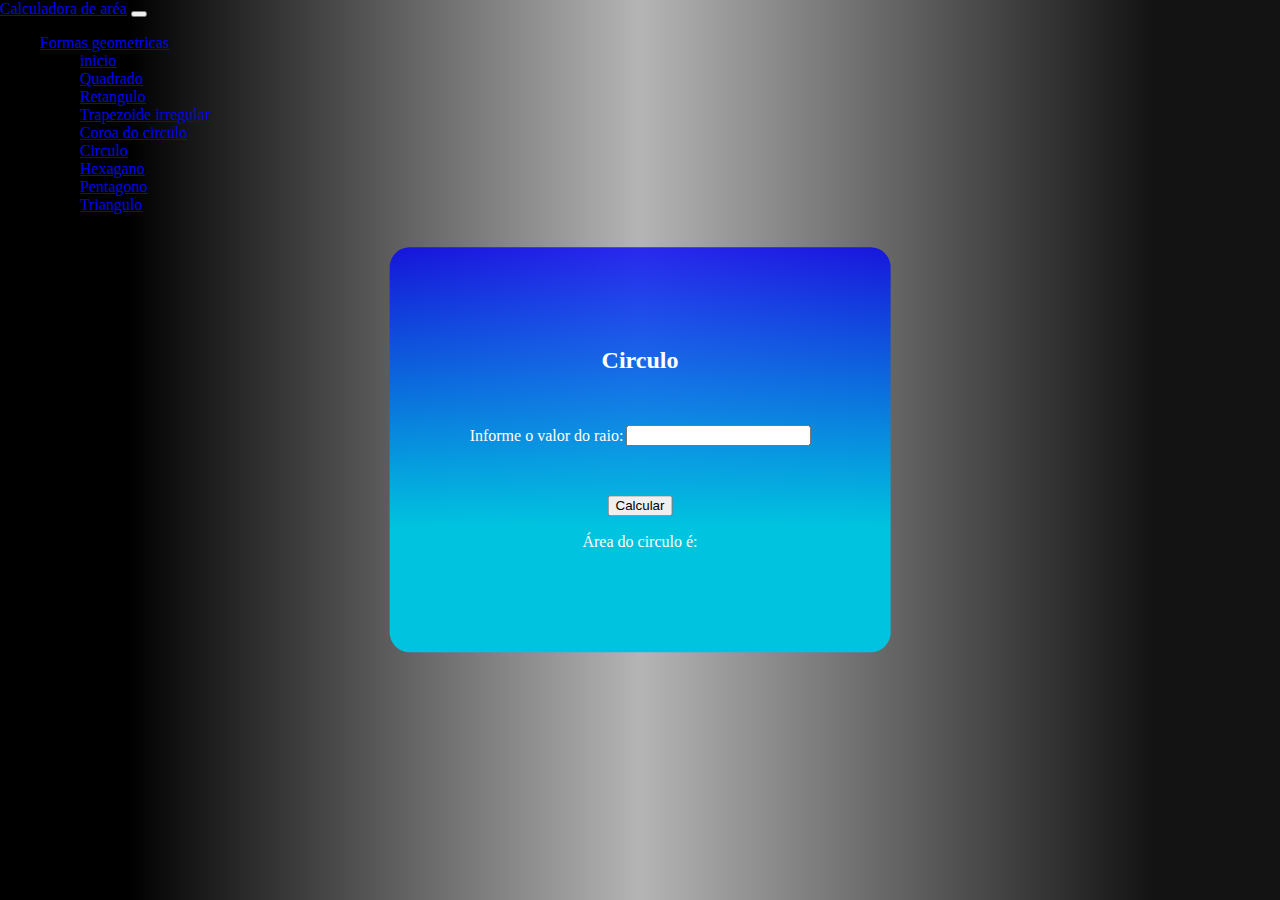
<file: circulo.html>
<!DOCTYPE html>
<html lang="en">

<head>
    <meta charset="UTF-8">
    <meta name="viewport" content="width=device-width, initial-scale=1.0">
    <title>area do circulo</title>
    <script src="calculadora.js"></script>
    <link rel="stylesheet" href="style.css">
    <link rel="stylesheet" href="https://stackpath.bootstrapcdn.com/bootstrap/4.1.3/css/bootstrap.min.css"
        integrity="sha384-MCw98/SFnGE8fJT3GXwEOngsV7Zt27NXFoaoApmYm81iuXoPkFOJwJ8ERdknLPMO" crossorigin="anonymous">
        <link rel="apple-touch-icon" href="geometria.png" sizes="180x180">
        <link rel="icon" href="geometria.png" sizes="32x32" type="image/png">
        <link rel="icon" href="geometria.png" sizes="16x16" type="image/png">
        <link rel="manifest" href="geometria.png">
        <link rel="mask-icon" href="geometria.png" color="#7952b3">
        <link rel="icon" href="geometria.png">
   
</head>

<body>

    <nav class="navbar navbar-expand-lg navbar-dark bg-dark">
        <div class="container-fluid">
            <a class="navbar-brand" href="#">Calculadora de aréa</a>
            <button class="navbar-toggler" type="button" data-bs-toggle="collapse"
                data-bs-target="#navbarNavDarkDropdown" aria-controls="navbarNavDarkDropdown" aria-expanded="false"
                aria-label="Toggle navigation">
                <span class="navbar-toggler-icon"></span>
            </button>
            <div class="collapse navbar-collapse" id="navbarNavDarkDropdown">
                <ul class="navbar-nav">
                    <li class="nav-item dropdown">
                        <a class="nav-link dropdown-toggle" href="#" id="navbarDarkDropdownMenuLink" role="button"
                            data-bs-toggle="dropdown" aria-expanded="false">
                            Formas geometricas
                        </a>
                        <ul class="dropdown-menu dropdown-menu-dark" aria-labelledby="navbarDarkDropdownMenuLink">
                            <li><a class="dropdown-item" href="index.html">inicio</a></li>
                            <li><a class="dropdown-item" href="quadrado.html">Quadrado</a></li>
                            <li><a class="dropdown-item" href="retangulo.html">Retangulo</a></li>
                            <li><a class="dropdown-item" href="Trapezoide Irregular.html">Trapezoide irregular</a></li>
                            <li><a class="dropdown-item" href="coroa_circulo.html">Coroa do circulo</a></li>
                            <li><a class="dropdown-item" href="circulo.html">Circulo</a></li>
                            <li><a class="dropdown-item" href="Hexagano.html">Hexagano </a></li>
                            <li><a class="dropdown-item" href="Pentagono.html">Pentagono</a></li>
                            <li><a class="dropdown-item" href="Triangulo.html">Triangulo </a></li>
                        </ul>
                    </li>
                </ul>
            </div>
        </div>
    </nav>

    <form id="calculotroncopiramede">

        
        <div class="tronco">
            <h2>Circulo</h2>
            <div class="bnt">
                <p>Informe o valor do raio: </p>
                <input id="Raio" class="form-control" type="number" placeholder=""
                    style="text-align: center;">
            </div>

            <div class="bnt">

                <button type="button" class="btn btn-outline-primary" onclick="calcularAreaDoCirculo() ">Calcular</button>
            </div>

            <div>
                <label for="Rcirculo">Área do circulo é:</label>
                <h1 id="Rcirculo"></h1>
            </div>

        </div>

    </form>









    <script src="https://cdn.jsdelivr.net/npm/bootstrap@5.0.2/dist/js/bootstrap.bundle.min.js"
        integrity="sha384-MrcW6ZMFYlzcLA8Nl+NtUVF0sA7MsXsP1UyJoMp4YLEuNSfAP+JcXn/tWtIaxVXM"
        crossorigin="anonymous"></script>
    <script src="https://code.jquery.com/jquery-3.3.1.slim.min.js"
        integrity="sha384-q8i/X+965DzO0rT7abK41JStQIAqVgRVzpbzo5smXKp4YfRvH+8abtTE1Pi6jizo"
        crossorigin="anonymous"></script>
    <script src="https://cdnjs.cloudflare.com/ajax/libs/popper.js/1.14.3/umd/popper.min.js"
        integrity="sha384-ZMP7rVo3mIykV+2+9J3UJ46jBk0WLaUAdn689aCwoqbBJiSnjAK/l8WvCWPIPm49"
        crossorigin="anonymous"></script>
    <script src="https://stackpath.bootstrapcdn.com/bootstrap/4.1.3/js/bootstrap.min.js"
        integrity="sha384-ChfqqxuZUCnJSK3+MXmPNIyE6ZbWh2IMqE241rYiqJxyMiZ6OW/JmZQ5stwEULTy"
        crossorigin="anonymous"></script>

</body>

</html>
</file>
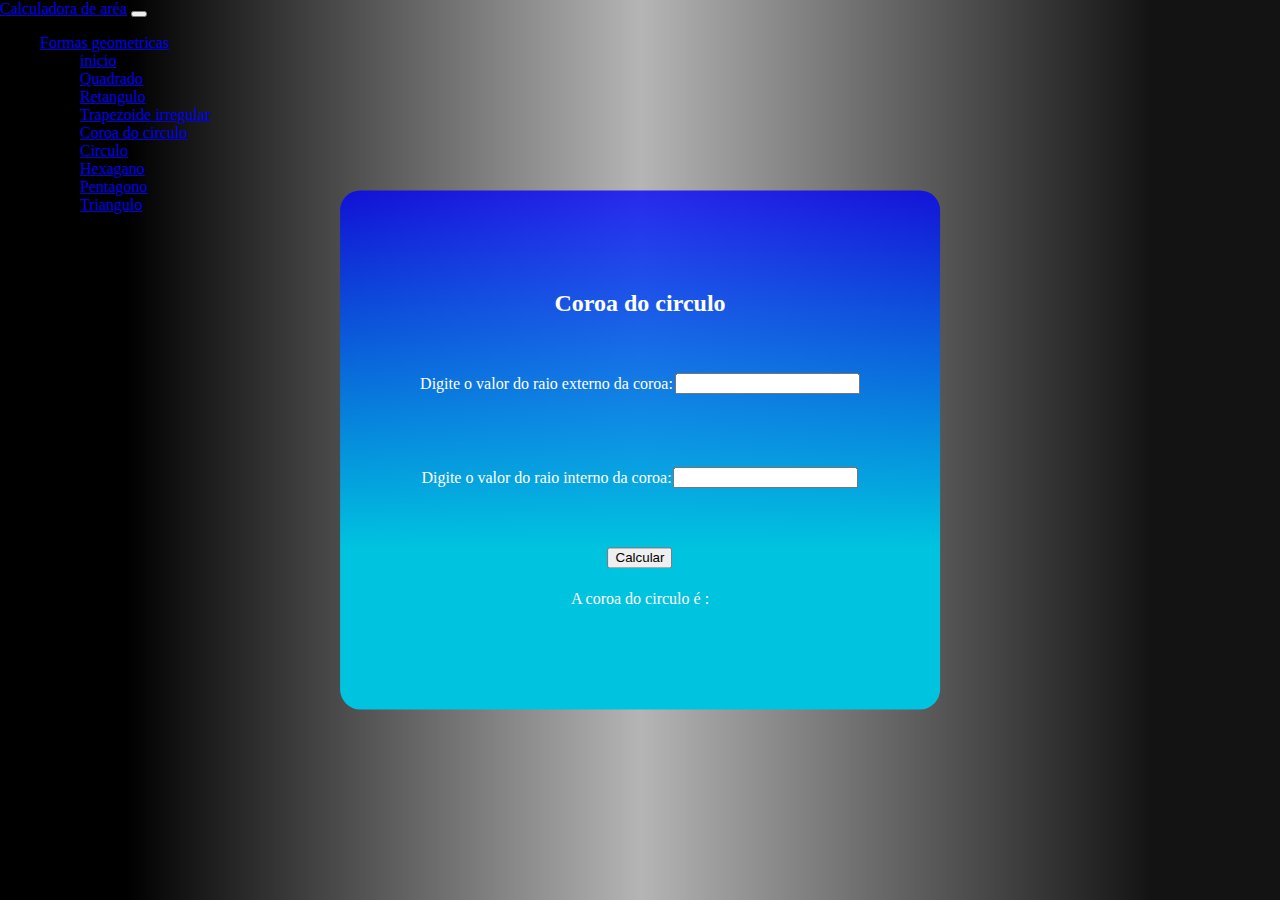
<file: coroa_circulo.html>
<!DOCTYPE html>
<html lang="en">

<head>
    <meta charset="UTF-8">
    <meta name="viewport" content="width=device-width, initial-scale=1.0">
    <title>coroa do circulo </title>
    <link rel="stylesheet" href="style.css">
    <link rel="stylesheet" href="https://stackpath.bootstrapcdn.com/bootstrap/4.1.3/css/bootstrap.min.css"
        integrity="sha384-MCw98/SFnGE8fJT3GXwEOngsV7Zt27NXFoaoApmYm81iuXoPkFOJwJ8ERdknLPMO" crossorigin="anonymous">
    <link rel="apple-touch-icon" href="geometria.png" sizes="180x180">
    <link rel="icon" href="geometria.png" sizes="32x32" type="image/png">
    <link rel="icon" href="geometria.png" sizes="16x16" type="image/png">
    <link rel="manifest" href="geometria.png">
    <link rel="mask-icon" href="geometria.png" color="#7952b3">
    <link rel="icon" href="geometria.png">
    <script src="calculadora.js"></script>

</head>

<body>
    <nav class="navbar navbar-expand-lg navbar-dark bg-dark">
        <div class="container-fluid">
            <a class="navbar-brand" href="#">Calculadora de aréa</a>
            <button class="navbar-toggler" type="button" data-bs-toggle="collapse"
                data-bs-target="#navbarNavDarkDropdown" aria-controls="navbarNavDarkDropdown" aria-expanded="false"
                aria-label="Toggle navigation">
                <span class="navbar-toggler-icon"></span>
            </button>
            <div class="collapse navbar-collapse" id="navbarNavDarkDropdown">
                <ul class="navbar-nav">
                    <li class="nav-item dropdown">
                        <a class="nav-link dropdown-toggle" href="#" id="navbarDarkDropdownMenuLink" role="button"
                            data-bs-toggle="dropdown" aria-expanded="false">
                            Formas geometricas
                        </a>
                        <ul class="dropdown-menu dropdown-menu-dark" aria-labelledby="navbarDarkDropdownMenuLink">
                            <li><a class="dropdown-item" href="index.html">inicio</a></li>
                            <li><a class="dropdown-item" href="quadrado.html">Quadrado</a></li>
                            <li><a class="dropdown-item" href="retangulo.html">Retangulo</a></li>
                            <li><a class="dropdown-item" href="Trapezoide Irregular.html">Trapezoide irregular</a></li>
                            <li><a class="dropdown-item" href="coroa_circulo.html">Coroa do circulo</a></li>
                            <li><a class="dropdown-item" href="circulo.html">Circulo</a></li>
                            <li><a class="dropdown-item" href="Hexagano.html">Hexagano </a></li>
                            <li><a class="dropdown-item" href="Pentagono.html">Pentagono</a></li>
                            <li><a class="dropdown-item" href="Triangulo.html">Triangulo </a></li>
                        </ul>
                    </li>
                </ul>
            </div>
        </div>
    </nav>

    <form id="calculotroncopiramede">


        <div class="tronco">
            <h2>Coroa do circulo</h2>
            <div class="bnt">
                <p>Digite o valor do raio externo da coroa:</p>
                <input id="Rexterno" class="form-control" type="number"
                    placeholder="" style="text-align: center;">
            </div>

            <div class="bnt">
                <p>Digite o valor do raio interno da coroa:</p>
                <input id="Rinterno" class="form-control" type="number"
                    placeholder="" style="text-align: center;">
            </div>


            <div class="bnt">
                <button type="button" class="btn btn-outline-primary"
                    onclick="  calcularAreaCoroaCirculo()">Calcular</button>
            </div>

            <div>
                <label for="Rcoroa">A coroa do circulo é :</label>
                <h1  id="Rcoroa"> </h1>
            </div>

        </div>

    </form>




    <script src="https://cdn.jsdelivr.net/npm/bootstrap@5.0.2/dist/js/bootstrap.bundle.min.js"
        integrity="sha384-MrcW6ZMFYlzcLA8Nl+NtUVF0sA7MsXsP1UyJoMp4YLEuNSfAP+JcXn/tWtIaxVXM"
        crossorigin="anonymous"></script>
    <script src="https://code.jquery.com/jquery-3.3.1.slim.min.js"
        integrity="sha384-q8i/X+965DzO0rT7abK41JStQIAqVgRVzpbzo5smXKp4YfRvH+8abtTE1Pi6jizo"
        crossorigin="anonymous"></script>
    <script src="https://cdnjs.cloudflare.com/ajax/libs/popper.js/1.14.3/umd/popper.min.js"
        integrity="sha384-ZMP7rVo3mIykV+2+9J3UJ46jBk0WLaUAdn689aCwoqbBJiSnjAK/l8WvCWPIPm49"
        crossorigin="anonymous"></script>
    <script src="https://stackpath.bootstrapcdn.com/bootstrap/4.1.3/js/bootstrap.min.js"
        integrity="sha384-ChfqqxuZUCnJSK3+MXmPNIyE6ZbWh2IMqE241rYiqJxyMiZ6OW/JmZQ5stwEULTy"
        crossorigin="anonymous"></script>
</body>

</html>
</file>
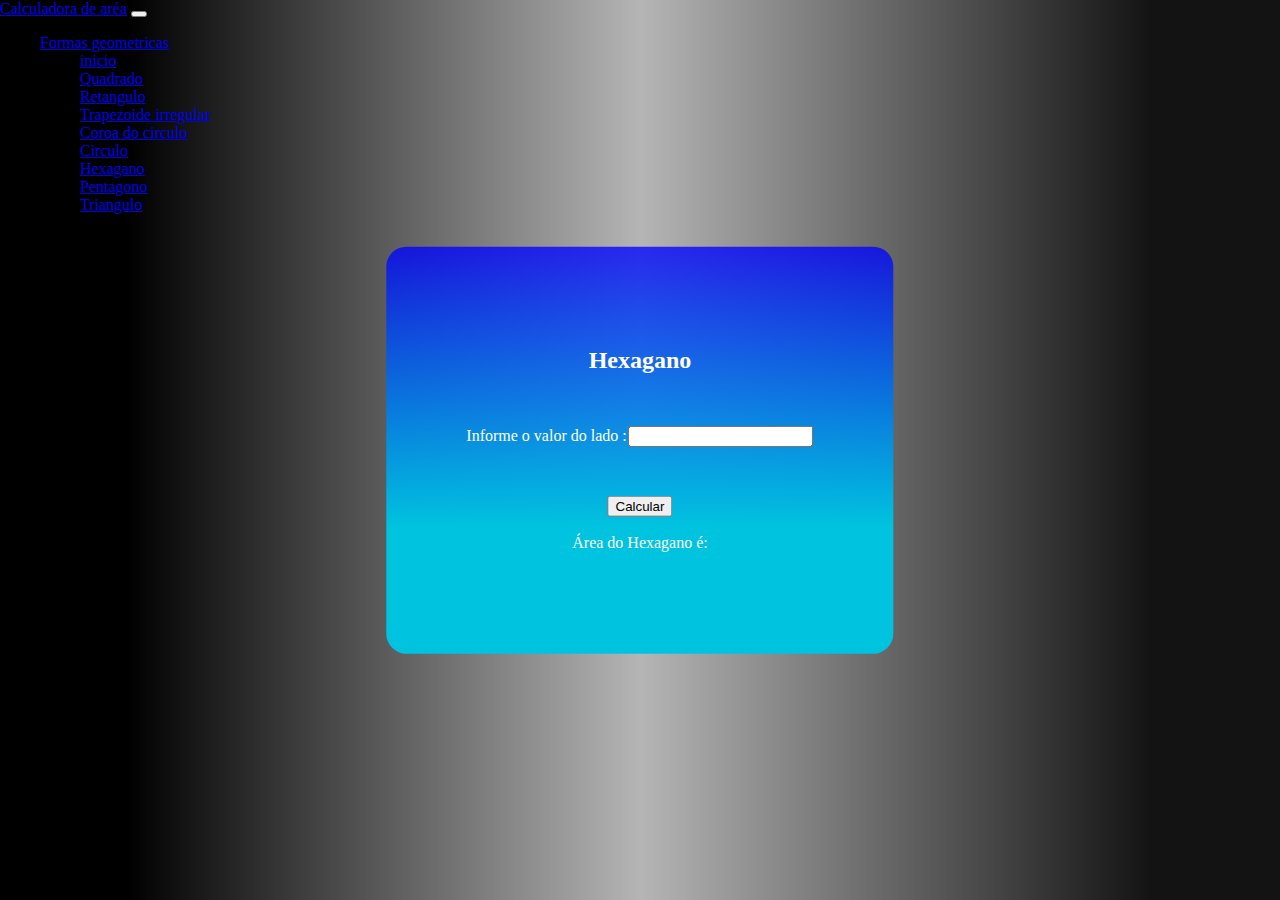
<file: Hexagano.html>
<!DOCTYPE html>
<html lang="en">

<head>
    <meta charset="UTF-8">
    <meta name="viewport" content="width=device-width, initial-scale=1.0">
    <title>Hexagono </title>


    <link rel="apple-touch-icon" href="geometria.png" sizes="180x180">
    <link rel="icon" href="geometria.png" sizes="32x32" type="image/png">
    <link rel="icon" href="geometria.png" sizes="16x16" type="image/png">
    <link rel="manifest" href="geometria.png">
    <link rel="mask-icon" href="geometria.png" color="#7952b3">
    <link rel="icon" href="geometria.png">

<link rel="stylesheet" href="style.css">



<link rel="stylesheet" href="https://stackpath.bootstrapcdn.com/bootstrap/4.1.3/css/bootstrap.min.css"
    integrity="sha384-MCw98/SFnGE8fJT3GXwEOngsV7Zt27NXFoaoApmYm81iuXoPkFOJwJ8ERdknLPMO" crossorigin="anonymous">

<script src="calculadora.js"></script>
  

</head>

<body>

    <nav class="navbar navbar-expand-lg navbar-dark bg-dark">
        <div class="container-fluid">
            <a class="navbar-brand" href="#">Calculadora de aréa</a>
            <button class="navbar-toggler" type="button" data-bs-toggle="collapse"
                data-bs-target="#navbarNavDarkDropdown" aria-controls="navbarNavDarkDropdown" aria-expanded="false"
                aria-label="Toggle navigation">
                <span class="navbar-toggler-icon"></span>
            </button>
            <div class="collapse navbar-collapse" id="navbarNavDarkDropdown">
                <ul class="navbar-nav">
                    <li class="nav-item dropdown">
                        <a class="nav-link dropdown-toggle" href="#" id="navbarDarkDropdownMenuLink" role="button"
                            data-bs-toggle="dropdown" aria-expanded="false">
                            Formas geometricas
                        </a>
                        <ul class="dropdown-menu dropdown-menu-dark" aria-labelledby="navbarDarkDropdownMenuLink">
                            <li><a class="dropdown-item" href="index.html">inicio</a></li>
                            <li><a class="dropdown-item" href="quadrado.html">Quadrado</a></li>
                            <li><a class="dropdown-item" href="retangulo.html">Retangulo</a></li>
                            <li><a class="dropdown-item" href="Trapezoide Irregular.html">Trapezoide irregular</a></li>
                            <li><a class="dropdown-item" href="coroa_circulo.html">Coroa do circulo</a></li>
                            <li><a class="dropdown-item" href="circulo.html">Circulo</a></li>
                            <li><a class="dropdown-item" href="Hexagano.html">Hexagano </a></li>
                            <li><a class="dropdown-item" href="Pentagono.html">Pentagono</a></li>
                            <li><a class="dropdown-item" href="Triangulo.html">Triangulo </a></li>
                        </ul>
                    </li>
                </ul>
            </div>
        </div>
    </nav>

    <form id="calculotroncopiramede">


        <div class="tronco">
            <h2>Hexagano </h2>
            <div class="bnt">
                <p>Informe o valor do lado :</p>

                <input id="RH" class="form-control" type="number" placeholder=" "
                    style="text-align: center;">
            </div>

            <div class="bnt">

                <button type="button" class="btn btn-outline-primary"
                    onclick="calcularAreaHexagono()">Calcular</button>
            </div>

            <div>
                <label for="resultado">Área do Hexagano é:</label>
                <h1 id="resultado"></h1>
            </div>

        </div>

    </form>






    <script src="https://cdn.jsdelivr.net/npm/bootstrap@5.0.2/dist/js/bootstrap.bundle.min.js"
        integrity="sha384-MrcW6ZMFYlzcLA8Nl+NtUVF0sA7MsXsP1UyJoMp4YLEuNSfAP+JcXn/tWtIaxVXM"
        crossorigin="anonymous"></script>
    <script src="https://code.jquery.com/jquery-3.3.1.slim.min.js"
        integrity="sha384-q8i/X+965DzO0rT7abK41JStQIAqVgRVzpbzo5smXKp4YfRvH+8abtTE1Pi6jizo"
        crossorigin="anonymous"></script>
    <script src="https://cdnjs.cloudflare.com/ajax/libs/popper.js/1.14.3/umd/popper.min.js"
        integrity="sha384-ZMP7rVo3mIykV+2+9J3UJ46jBk0WLaUAdn689aCwoqbBJiSnjAK/l8WvCWPIPm49"
        crossorigin="anonymous"></script>
    <script src="https://stackpath.bootstrapcdn.com/bootstrap/4.1.3/js/bootstrap.min.js"
        integrity="sha384-ChfqqxuZUCnJSK3+MXmPNIyE6ZbWh2IMqE241rYiqJxyMiZ6OW/JmZQ5stwEULTy"
        crossorigin="anonymous"></script>

</body>

</html>
</file>
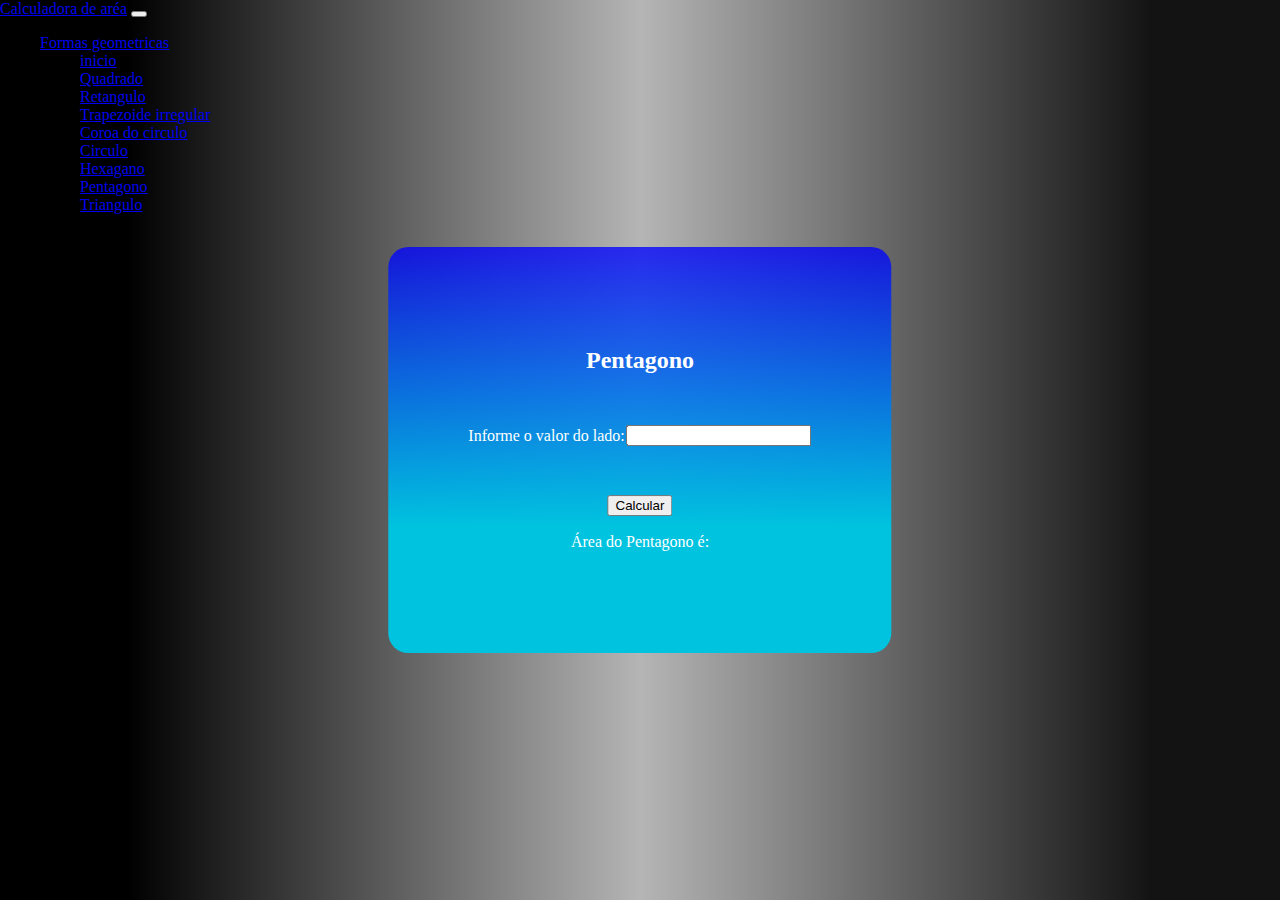
<file: Pentagono.html>
<!DOCTYPE html>
<html lang="en">

<head>
    <meta charset="UTF-8">
    <meta name="viewport" content="width=device-width, initial-scale=1.0">
    <title>pentagono </title>
    <link rel="stylesheet" href="style.css">
    <script src="calculadora.js"></script>
    <link rel="stylesheet" href="https://stackpath.bootstrapcdn.com/bootstrap/4.1.3/css/bootstrap.min.css"
        integrity="sha384-MCw98/SFnGE8fJT3GXwEOngsV7Zt27NXFoaoApmYm81iuXoPkFOJwJ8ERdknLPMO" crossorigin="anonymous">
    <link rel="apple-touch-icon" href="geometria.png" sizes="180x180">
    <link rel="icon" href="geometria.png" sizes="32x32" type="image/png">
    <link rel="icon" href="geometria.png" sizes="16x16" type="image/png">
    <link rel="manifest" href="geometria.png">
    <link rel="mask-icon" href="geometria.png" color="#7952b3">
    <link rel="icon" href="geometria.png">
    <script src="calculadora.js"></script>
   
</head>

<body>

    <nav class="navbar navbar-expand-lg navbar-dark bg-dark">
        <div class="container-fluid">
            <a class="navbar-brand" href="#">Calculadora de aréa</a>
            <button class="navbar-toggler" type="button" data-bs-toggle="collapse"
                data-bs-target="#navbarNavDarkDropdown" aria-controls="navbarNavDarkDropdown" aria-expanded="false"
                aria-label="Toggle navigation">
                <span class="navbar-toggler-icon"></span>
            </button>
            <div class="collapse navbar-collapse" id="navbarNavDarkDropdown">
                <ul class="navbar-nav">
                    <li class="nav-item dropdown">
                        <a class="nav-link dropdown-toggle" href="#" id="navbarDarkDropdownMenuLink" role="button"
                            data-bs-toggle="dropdown" aria-expanded="false">
                            Formas geometricas
                        </a>
                        <ul class="dropdown-menu dropdown-menu-dark" aria-labelledby="navbarDarkDropdownMenuLink">
                            <li><a class="dropdown-item" href="index.html">inicio</a></li>
                            <li><a class="dropdown-item" href="quadrado.html">Quadrado</a></li>
                            <li><a class="dropdown-item" href="retangulo.html">Retangulo</a></li>
                            <li><a class="dropdown-item" href="Trapezoide Irregular.html">Trapezoide irregular</a></li>
                            <li><a class="dropdown-item" href="coroa_circulo.html">Coroa do circulo</a></li>
                            <li><a class="dropdown-item" href="circulo.html">Circulo</a></li>
                            <li><a class="dropdown-item" href="Hexagano.html">Hexagano </a></li>
                            <li><a class="dropdown-item" href="Pentagono.html">Pentagono</a></li>
                            <li><a class="dropdown-item" href="Triangulo.html">Triangulo </a></li>
                    </li>
                </ul>
            </div>
        </div>
    </nav>

    <form id="calculotroncopiramede">


        <div class="tronco">
            <h2>Pentagono </h2>
            <div class="bnt">
<p>Informe o valor do lado:</p>
                <input id="Lpentagono" class="form-control" type="number" placeholder=" "
                    style="text-align: center;">
            </div>

            <div class="bnt">

                <button type="button" class="btn btn-outline-primary"
                    onclick="calcularAreaDoPentagono()">Calcular</button>
            </div>

            <div>
                <label for="resultado">Área do Pentagono é:</label>
                <h1 id="resultado"></h1>
            </div>

        </div>

    </form>






    <script src="https://cdn.jsdelivr.net/npm/bootstrap@5.0.2/dist/js/bootstrap.bundle.min.js"
        integrity="sha384-MrcW6ZMFYlzcLA8Nl+NtUVF0sA7MsXsP1UyJoMp4YLEuNSfAP+JcXn/tWtIaxVXM"
        crossorigin="anonymous"></script>
    <script src="https://code.jquery.com/jquery-3.3.1.slim.min.js"
        integrity="sha384-q8i/X+965DzO0rT7abK41JStQIAqVgRVzpbzo5smXKp4YfRvH+8abtTE1Pi6jizo"
        crossorigin="anonymous"></script>
    <script src="https://cdnjs.cloudflare.com/ajax/libs/popper.js/1.14.3/umd/popper.min.js"
        integrity="sha384-ZMP7rVo3mIykV+2+9J3UJ46jBk0WLaUAdn689aCwoqbBJiSnjAK/l8WvCWPIPm49"
        crossorigin="anonymous"></script>
    <script src="https://stackpath.bootstrapcdn.com/bootstrap/4.1.3/js/bootstrap.min.js"
        integrity="sha384-ChfqqxuZUCnJSK3+MXmPNIyE6ZbWh2IMqE241rYiqJxyMiZ6OW/JmZQ5stwEULTy"
        crossorigin="anonymous"></script>
</body>

</html>
</file>
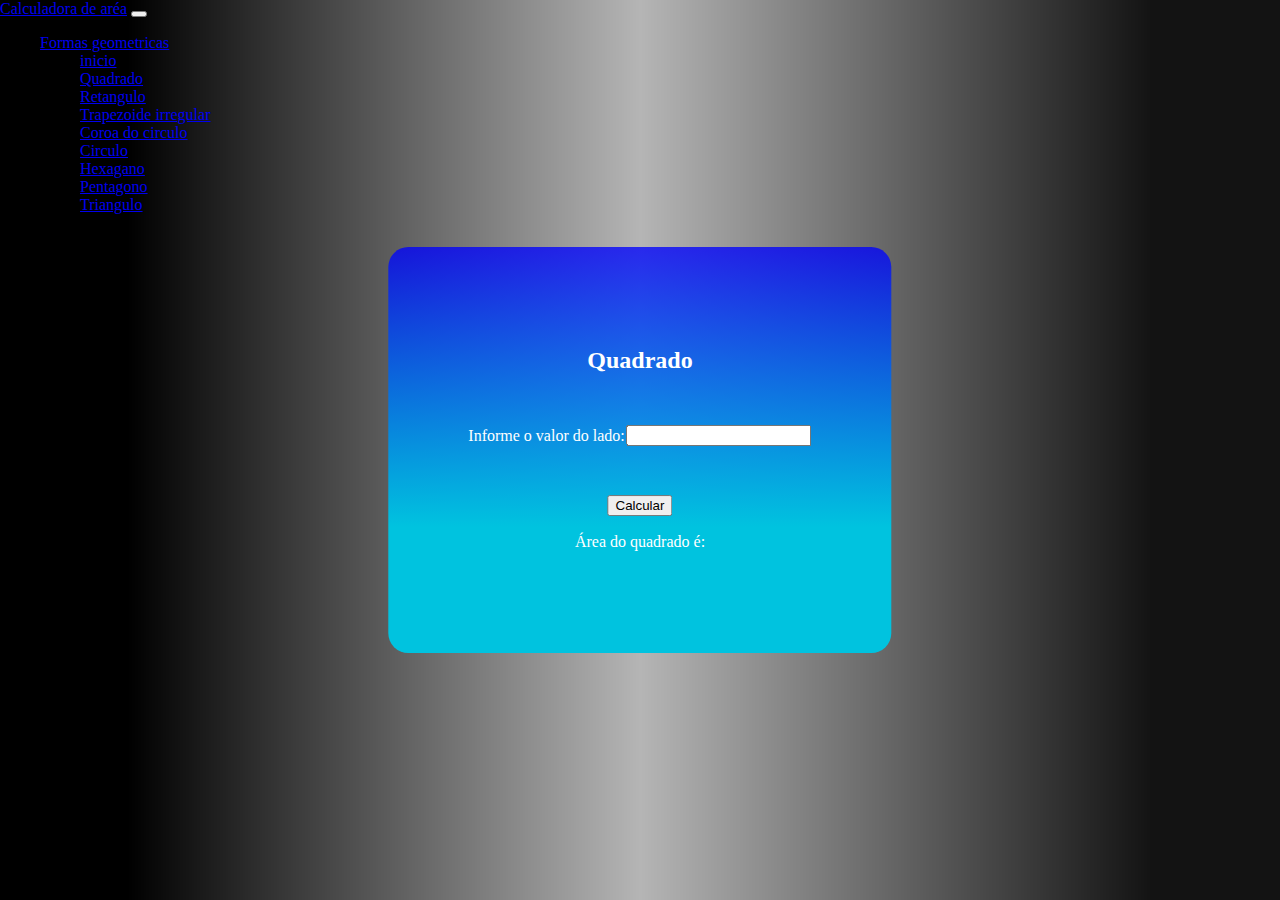
<file: quadrado.html>
<!DOCTYPE html>
<html lang="en">

<head>
    <meta charset="UTF-8">
    <meta name="viewport" content="width=device-width, initial-scale=1.0">
    <title>area do quadrado </title>
    <link rel="stylesheet" href="style.css">
    <link rel="stylesheet" href="https://stackpath.bootstrapcdn.com/bootstrap/4.1.3/css/bootstrap.min.css"
        integrity="sha384-MCw98/SFnGE8fJT3GXwEOngsV7Zt27NXFoaoApmYm81iuXoPkFOJwJ8ERdknLPMO" crossorigin="anonymous">

        <link rel="apple-touch-icon" href="geometria.png" sizes="180x180">
        <link rel="icon" href="geometria.png" sizes="32x32" type="image/png">
        <link rel="icon" href="geometria.png" sizes="16x16" type="image/png">
        <link rel="manifest" href="geometria.png">
        <link rel="mask-icon" href="geometria.png" color="#7952b3">
        <link rel="icon" href="geometria.png">
        <script src="calculadora.js"></script>

</head>
<body>
    <nav class="navbar navbar-expand-lg navbar-dark bg-dark">
        <div class="container-fluid">
            <a class="navbar-brand" href="#">Calculadora de aréa</a>
            <button class="navbar-toggler" type="button" data-bs-toggle="collapse"
                data-bs-target="#navbarNavDarkDropdown" aria-controls="navbarNavDarkDropdown" aria-expanded="false"
                aria-label="Toggle navigation">
                <span class="navbar-toggler-icon"></span>
            </button>
            <div class="collapse navbar-collapse" id="navbarNavDarkDropdown">
                <ul class="navbar-nav">
                    <li class="nav-item dropdown">
                        <a class="nav-link dropdown-toggle" href="#" id="navbarDarkDropdownMenuLink" role="button"
                            data-bs-toggle="dropdown" aria-expanded="false">
                            Formas geometricas
                        </a>
                        <ul class="dropdown-menu dropdown-menu-dark" aria-labelledby="navbarDarkDropdownMenuLink">
                            <li><a class="dropdown-item" href="index.html">inicio</a></li>
                            <li><a class="dropdown-item" href="quadrado.html">Quadrado</a></li>
                            <li><a class="dropdown-item" href="retangulo.html">Retangulo</a></li>
                            <li><a class="dropdown-item" href="Trapezoide Irregular.html">Trapezoide irregular</a></li>
                            <li><a class="dropdown-item" href="coroa_circulo.html">Coroa do circulo</a></li>
                            <li><a class="dropdown-item" href="circulo.html">Circulo</a></li>
                            <li><a class="dropdown-item" href="Hexagano.html">Hexagano </a></li>
                            <li><a class="dropdown-item" href="Pentagono.html">Pentagono</a></li>
                            <li><a class="dropdown-item" href="Triangulo.html">Triangulo </a></li>
                        </ul>
                    </li>
                </ul>
            </div>
        </div>
    </nav>

    <form id="calculotroncopiramede">


        <div class="tronco">
            <h2>Quadrado</h2>
            <div class="bnt">
<p>Informe o valor do lado:</p>
                <input id="Lado" class="form-control" type="number" placeholder=""
                    style="text-align: center;">
            </div>

            <div class="bnt">

                <button type="button" class="btn btn-outline-primary"
                    onclick=" calcularAreaQuadrado() ">Calcular</button>
            </div>

            <div>
                <label for="Rquadrado">Área do quadrado é:</label>
                <h1 id="Rquadrado"></h1>
            </div>

        </div>

    </form>









    <script src="https://cdn.jsdelivr.net/npm/bootstrap@5.0.2/dist/js/bootstrap.bundle.min.js"
        integrity="sha384-MrcW6ZMFYlzcLA8Nl+NtUVF0sA7MsXsP1UyJoMp4YLEuNSfAP+JcXn/tWtIaxVXM"
        crossorigin="anonymous"></script>
    <script src="https://code.jquery.com/jquery-3.3.1.slim.min.js"
        integrity="sha384-q8i/X+965DzO0rT7abK41JStQIAqVgRVzpbzo5smXKp4YfRvH+8abtTE1Pi6jizo"
        crossorigin="anonymous"></script>
    <script src="https://cdnjs.cloudflare.com/ajax/libs/popper.js/1.14.3/umd/popper.min.js"
        integrity="sha384-ZMP7rVo3mIykV+2+9J3UJ46jBk0WLaUAdn689aCwoqbBJiSnjAK/l8WvCWPIPm49"
        crossorigin="anonymous"></script>
    <script src="https://stackpath.bootstrapcdn.com/bootstrap/4.1.3/js/bootstrap.min.js"
        integrity="sha384-ChfqqxuZUCnJSK3+MXmPNIyE6ZbWh2IMqE241rYiqJxyMiZ6OW/JmZQ5stwEULTy"
        crossorigin="anonymous"></script>


</body>

</html>
</file>
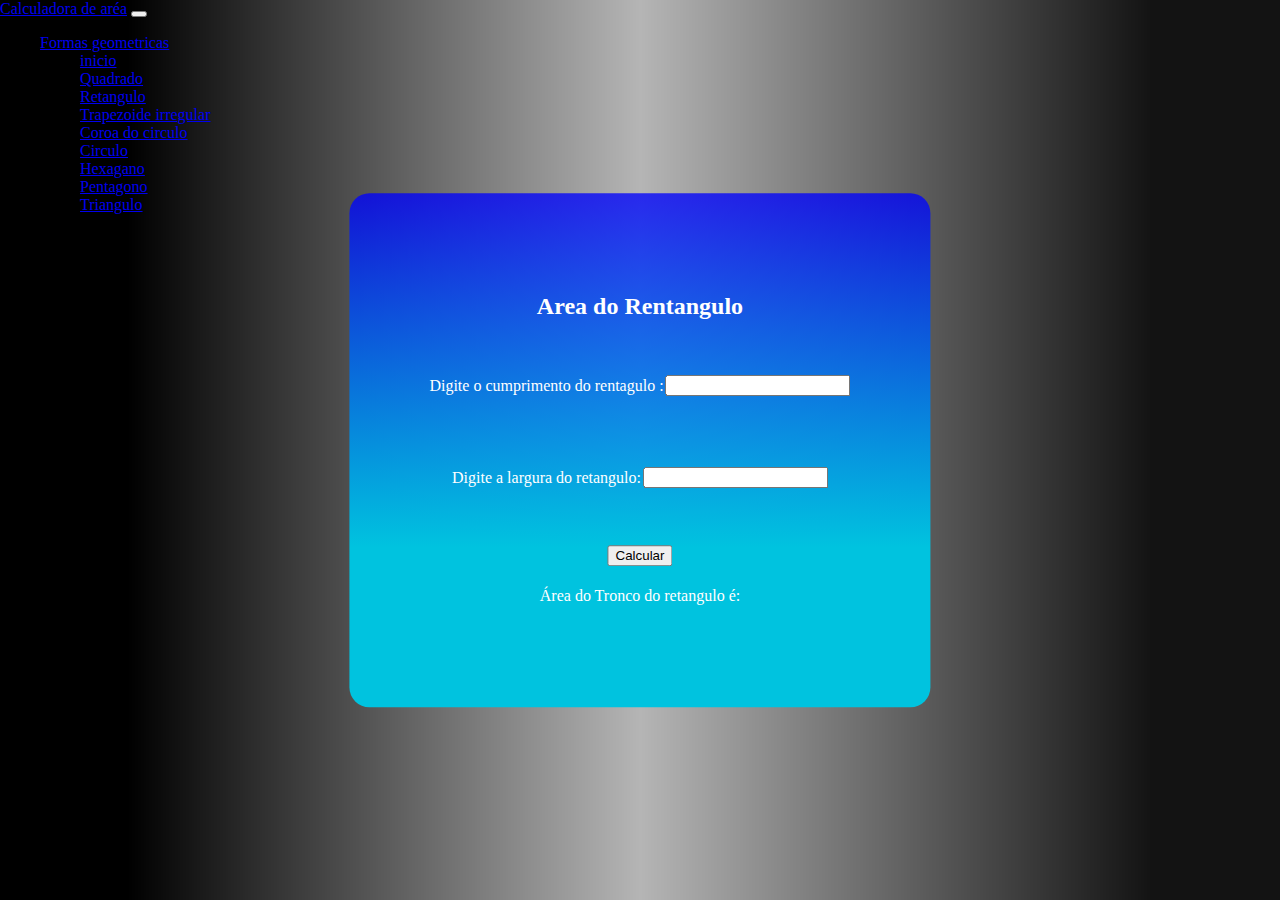
<file: retangulo.html>
<!DOCTYPE html>
<html lang="en">

<head>
    <meta charset="UTF-8">
    <meta name="viewport" content="width=device-width, initial-scale=1.0">
    <title>area do retangulo </title>
    <link rel="stylesheet" href="style.css">
    <link rel="stylesheet" href="https://stackpath.bootstrapcdn.com/bootstrap/4.1.3/css/bootstrap.min.css"
        integrity="sha384-MCw98/SFnGE8fJT3GXwEOngsV7Zt27NXFoaoApmYm81iuXoPkFOJwJ8ERdknLPMO" crossorigin="anonymous">
    <link rel="apple-touch-icon" href="geometria.png" sizes="180x180">
    <link rel="icon" href="geometria.png" sizes="32x32" type="image/png">
    <link rel="icon" href="geometria.png" sizes="16x16" type="image/png">
    <link rel="manifest" href="geometria.png">
    <link rel="mask-icon" href="geometria.png" color="#7952b3">
    <link rel="icon" href="geometria.png">
    <script src="calculadora.js"></script>

</head>

<body>

    <body>
        <nav class="navbar navbar-expand-lg navbar-dark bg-dark">
            <div class="container-fluid">
                <a class="navbar-brand" href="#">Calculadora de aréa</a>
                <button class="navbar-toggler" type="button" data-bs-toggle="collapse"
                    data-bs-target="#navbarNavDarkDropdown" aria-controls="navbarNavDarkDropdown" aria-expanded="false"
                    aria-label="Toggle navigation">
                    <span class="navbar-toggler-icon"></span>
                </button>
                <div class="collapse navbar-collapse" id="navbarNavDarkDropdown">
                    <ul class="navbar-nav">
                        <li class="nav-item dropdown">
                            <a class="nav-link dropdown-toggle" href="#" id="navbarDarkDropdownMenuLink" role="button"
                                data-bs-toggle="dropdown" aria-expanded="false">
                                Formas geometricas
                            </a>
                            <ul class="dropdown-menu dropdown-menu-dark" aria-labelledby="navbarDarkDropdownMenuLink">
                                <li><a class="dropdown-item" href="index.html">inicio</a></li>
                                <li><a class="dropdown-item" href="quadrado.html">Quadrado</a></li>
                                <li><a class="dropdown-item" href="retangulo.html">Retangulo</a></li>
                                <li><a class="dropdown-item" href="Trapezoide Irregular.html">Trapezoide irregular</a>
                                </li>
                                <li><a class="dropdown-item" href="coroa_circulo.html">Coroa do circulo</a></li>
                                <li><a class="dropdown-item" href="circulo.html">Circulo</a></li>
                                <li><a class="dropdown-item" href="Hexagano.html">Hexagano </a></li>
                                <li><a class="dropdown-item" href="Pentagono.html">Pentagono</a></li>
                                <li><a class="dropdown-item" href="Triangulo.html">Triangulo </a></li>
                            </ul>
                        </li>
                    </ul>
                </div>
            </div>
        </nav>

        <form id="calculotroncopiramede">


            <div class="tronco">
                <h2>Area do Rentangulo</h2>
                <div class="bnt">
                    <p>Digite o cumprimento do rentagulo :</p>
                    <input id="Cretangulo" class="form-control" type="number"
                        placeholder=" " style="text-align: center;">
                </div>

                <div class="bnt">
                    <p>Digite a largura do retangulo:</p>
                    <input id="Lretangulo" class="form-control" type="number"
                        placeholder="" style="text-align: center;">
                </div>


                <div class="bnt">

                    <button type="button" class="btn btn-outline-primary"
                        onclick="calcularAreaRetangulo()">Calcular</button>
                </div>

                <div>
                    <label for="Rquadrado">Área do Tronco do retangulo é:</label>
                    <h1 id="Rquadrado"></h1>
                </div>

            </div>

        </form>



        <script src="https://cdn.jsdelivr.net/npm/bootstrap@5.0.2/dist/js/bootstrap.bundle.min.js"
            integrity="sha384-MrcW6ZMFYlzcLA8Nl+NtUVF0sA7MsXsP1UyJoMp4YLEuNSfAP+JcXn/tWtIaxVXM"
            crossorigin="anonymous"></script>
        <script src="https://code.jquery.com/jquery-3.3.1.slim.min.js"
            integrity="sha384-q8i/X+965DzO0rT7abK41JStQIAqVgRVzpbzo5smXKp4YfRvH+8abtTE1Pi6jizo"
            crossorigin="anonymous"></script>
        <script src="https://cdnjs.cloudflare.com/ajax/libs/popper.js/1.14.3/umd/popper.min.js"
            integrity="sha384-ZMP7rVo3mIykV+2+9J3UJ46jBk0WLaUAdn689aCwoqbBJiSnjAK/l8WvCWPIPm49"
            crossorigin="anonymous"></script>
        <script src="https://stackpath.bootstrapcdn.com/bootstrap/4.1.3/js/bootstrap.min.js"
            integrity="sha384-ChfqqxuZUCnJSK3+MXmPNIyE6ZbWh2IMqE241rYiqJxyMiZ6OW/JmZQ5stwEULTy"
            crossorigin="anonymous"></script>
    </body>

</html>
</file>
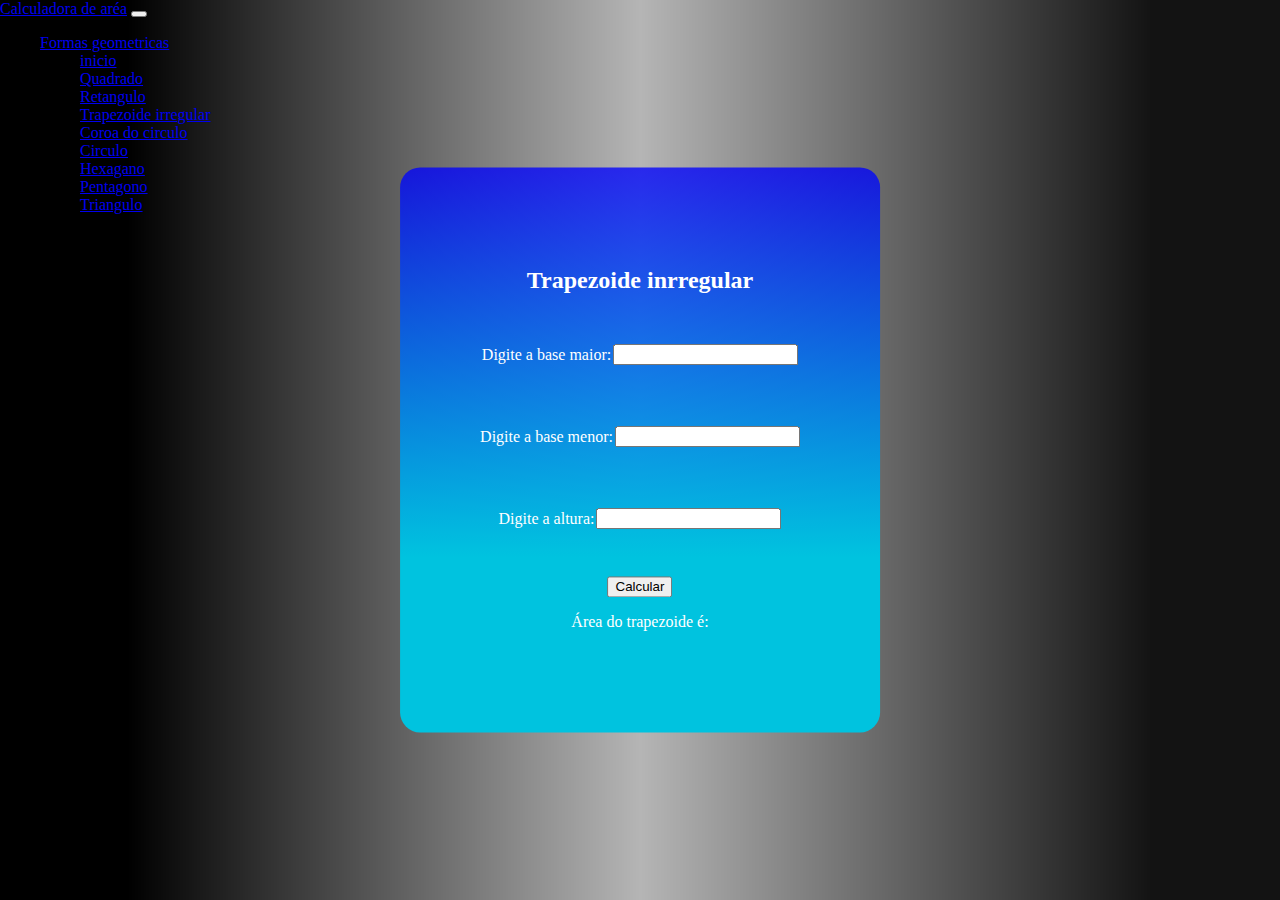
<file: Trapezoide Irregular.html>
<!DOCTYPE html>
<html lang="en">

<head>
    <meta charset="UTF-8">
    <meta name="viewport" content="width=device-width, initial-scale=1.0">
    <title>Trapezoide inrregular</title>
    <link rel="stylesheet" href="style.css">
    <link rel="stylesheet" href="https://stackpath.bootstrapcdn.com/bootstrap/4.1.3/css/bootstrap.min.css"
        integrity="sha384-MCw98/SFnGE8fJT3GXwEOngsV7Zt27NXFoaoApmYm81iuXoPkFOJwJ8ERdknLPMO" crossorigin="anonymous">
        <link rel="apple-touch-icon" href="geometria.png" sizes="180x180">
        <link rel="icon" href="geometria.png" sizes="32x32" type="image/png">
        <link rel="icon" href="geometria.png" sizes="16x16" type="image/png">
        <link rel="manifest" href="geometria.png">
        <link rel="mask-icon" href="geometria.png" color="#7952b3">
        <link rel="icon" href="geometria.png">
        <script src="calculadora.js"></script>
    
</head>

<body>
    <nav class="navbar navbar-expand-lg navbar-dark bg-dark">
        <div class="container-fluid">
            <a class="navbar-brand" href="#">Calculadora de aréa</a>
            <button class="navbar-toggler" type="button" data-bs-toggle="collapse"
                data-bs-target="#navbarNavDarkDropdown" aria-controls="navbarNavDarkDropdown" aria-expanded="false"
                aria-label="Toggle navigation">
                <span class="navbar-toggler-icon"></span>
            </button>
            <div class="collapse navbar-collapse" id="navbarNavDarkDropdown">
                <ul class="navbar-nav">
                    <li class="nav-item dropdown">
                        <a class="nav-link dropdown-toggle" href="#" id="navbarDarkDropdownMenuLink" role="button"
                            data-bs-toggle="dropdown" aria-expanded="false">
                            Formas geometricas
                        </a>
                        <ul class="dropdown-menu dropdown-menu-dark" aria-labelledby="navbarDarkDropdownMenuLink">
                            <li><a class="dropdown-item" href="index.html">inicio</a></li>
                            <li><a class="dropdown-item" href="quadrado.html">Quadrado</a></li>
                            <li><a class="dropdown-item" href="retangulo.html">Retangulo</a></li>
                            <li><a class="dropdown-item" href="Trapezoide Irregular.html">Trapezoide irregular</a></li>
                            <li><a class="dropdown-item" href="coroa_circulo.html">Coroa do circulo</a></li>
                            <li><a class="dropdown-item" href="circulo.html">Circulo</a></li>
                            <li><a class="dropdown-item" href="Hexagano.html">Hexagano </a></li>
                            <li><a class="dropdown-item" href="Pentagono.html">Pentagono</a></li>
                            <li><a class="dropdown-item" href="Triangulo.html">Triangulo </a></li>
                        </ul>
                    </li>
                </ul>
            </div>
        </div>
    </nav>

    <form id="calculotroncopiramede">


        <div class="tronco">
            <h2>Trapezoide inrregular</h2>
            <div class="bnt">
<p>Digite a base maior:</p>
                <input id="BaseMaior" class="form-control" type="number" placeholder=""
                    style="text-align: center;">
            </div>

            <div class="bnt">
<p>Digite a base menor:</p>
                <input id="BaseMenor" class="form-control" type="number" placeholder=""
                    style="text-align: center;">
            </div>

            <div class="bnt">
<p>Digite a altura:</p>
                <input id="Altura" class="form-control" type="number" placeholder=""
                    style="text-align: center;">
            </div>

            <div class="bnt">

                <button type="button" class="btn btn-outline-primary"
                    onclick="  calcularAreaTrapezioIrregular()">Calcular</button>
            </div>

            <div>
                <label for="resultado">Área do trapezoide é:</label>
                <h1 id="resultado"></h1>
            </div>

        </div>

    </form>



    <script src="https://cdn.jsdelivr.net/npm/bootstrap@5.0.2/dist/js/bootstrap.bundle.min.js"
        integrity="sha384-MrcW6ZMFYlzcLA8Nl+NtUVF0sA7MsXsP1UyJoMp4YLEuNSfAP+JcXn/tWtIaxVXM"
        crossorigin="anonymous"></script>
    <script src="https://code.jquery.com/jquery-3.3.1.slim.min.js"
        integrity="sha384-q8i/X+965DzO0rT7abK41JStQIAqVgRVzpbzo5smXKp4YfRvH+8abtTE1Pi6jizo"
        crossorigin="anonymous"></script>
    <script src="https://cdnjs.cloudflare.com/ajax/libs/popper.js/1.14.3/umd/popper.min.js"
        integrity="sha384-ZMP7rVo3mIykV+2+9J3UJ46jBk0WLaUAdn689aCwoqbBJiSnjAK/l8WvCWPIPm49"
        crossorigin="anonymous"></script>
    <script src="https://stackpath.bootstrapcdn.com/bootstrap/4.1.3/js/bootstrap.min.js"
        integrity="sha384-ChfqqxuZUCnJSK3+MXmPNIyE6ZbWh2IMqE241rYiqJxyMiZ6OW/JmZQ5stwEULTy"
        crossorigin="anonymous"></script>
</body>

</html>
</file>
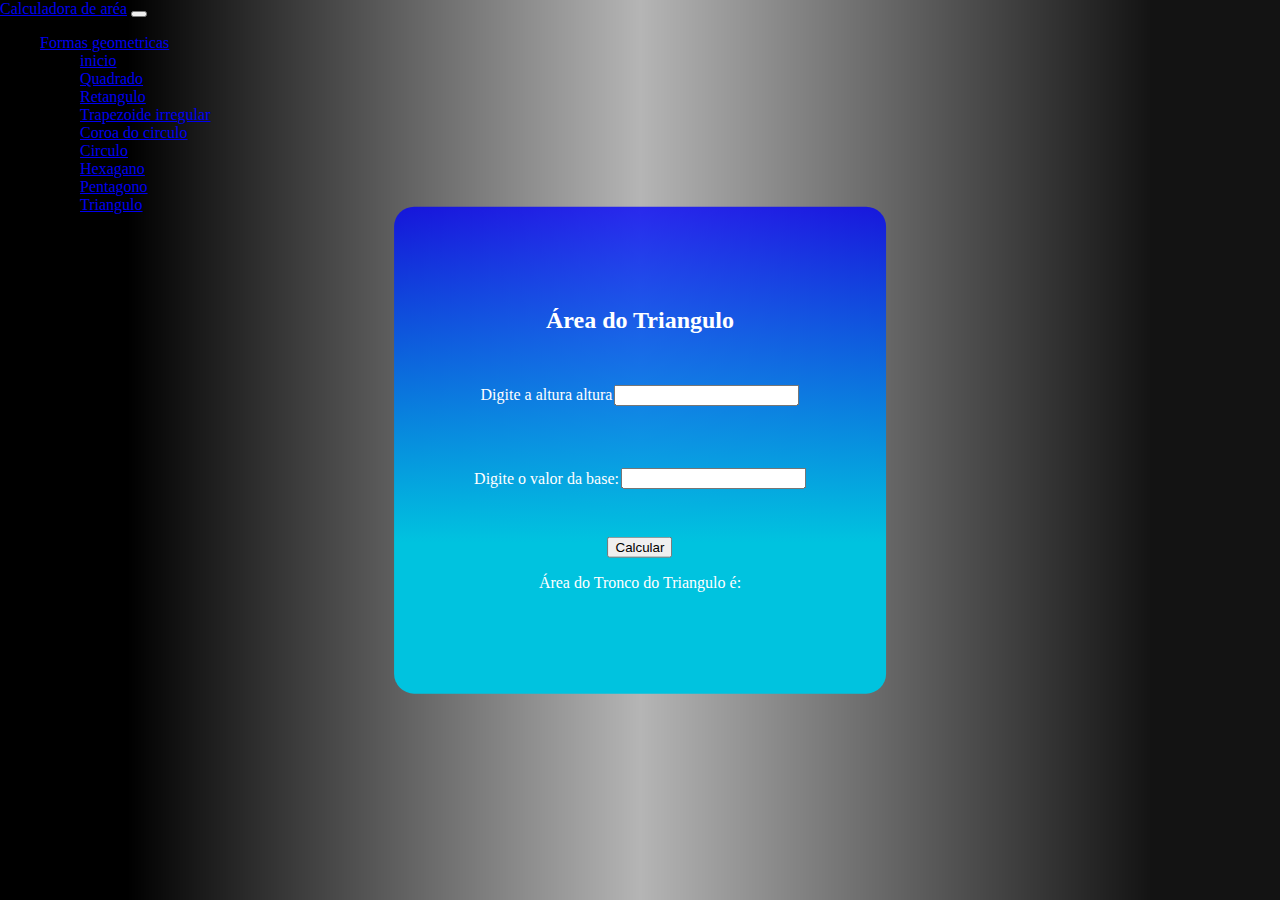
<file: Triangulo.html>
<!DOCTYPE html>
<html lang="en">

<head>
    <meta charset="UTF-8">
    <meta name="viewport" content="width=device-width, initial-scale=1.0">
    <title>area do retangulo </title>
    <link rel="apple-touch-icon" href="geometria.png" sizes="180x180">
    <link rel="icon" href="geometria.png" sizes="32x32" type="image/png">
    <link rel="icon" href="geometria.png" sizes="16x16" type="image/png">
    <link rel="manifest" href="geometria.png">
    <link rel="mask-icon" href="geometria.png" color="#7952b3">
    <link rel="icon" href="geometria.png">
    <link rel="stylesheet" href="style.css">
    <link rel="stylesheet" href="https://stackpath.bootstrapcdn.com/bootstrap/4.1.3/css/bootstrap.min.css"
        integrity="sha384-MCw98/SFnGE8fJT3GXwEOngsV7Zt27NXFoaoApmYm81iuXoPkFOJwJ8ERdknLPMO" crossorigin="anonymous">
    <script src="calculadora.js"></script>
</head>



<body>
    <nav class="navbar navbar-expand-lg navbar-dark bg-dark">
        <div class="container-fluid">
            <a class="navbar-brand" href="#">Calculadora de aréa</a>
            <button class="navbar-toggler" type="button" data-bs-toggle="collapse"
                data-bs-target="#navbarNavDarkDropdown" aria-controls="navbarNavDarkDropdown" aria-expanded="false"
                aria-label="Toggle navigation">
                <span class="navbar-toggler-icon"></span>
            </button>
            <div class="collapse navbar-collapse" id="navbarNavDarkDropdown">
                <ul class="navbar-nav">
                    <li class="nav-item dropdown">
                        <a class="nav-link dropdown-toggle" href="#" id="navbarDarkDropdownMenuLink" role="button"
                            data-bs-toggle="dropdown" aria-expanded="false">
                            Formas geometricas
                        </a>
                        <ul class="dropdown-menu dropdown-menu-dark" aria-labelledby="navbarDarkDropdownMenuLink">
                            <li><a class="dropdown-item" href="index.html">inicio</a></li>
                            <li><a class="dropdown-item" href="quadrado.html">Quadrado</a></li>
                            <li><a class="dropdown-item" href="retangulo.html">Retangulo</a></li>
                            <li><a class="dropdown-item" href="Trapezoide Irregular.html">Trapezoide irregular</a></li>
                            <li><a class="dropdown-item" href="coroa_circulo.html">Coroa do circulo</a></li>
                            <li><a class="dropdown-item" href="circulo.html">Circulo</a></li>
                            <li><a class="dropdown-item" href="Hexagano.html">Hexagano </a></li>
                            <li><a class="dropdown-item" href="Pentagono.html">Pentagono</a></li>
                            <li><a class="dropdown-item" href="Triangulo.html">Triangulo </a></li>
                        </ul>
                    </li>
                </ul>
            </div>
        </div>
    </nav>

    <form id="calculotroncopiramede">


        <div class="tronco">
            <h2> Área do Triangulo</h2>
            <div class="bnt">
                <p>Digite a altura altura </p>
                <input id="Btriangulo" class="form-control" type="number"
                    placeholder=" " style="text-align: center;">
            </div>

            <div class="bnt">
                <p>Digite o valor da base:</p>
                <input id="Atriangulo" class="form-control" type="number" placeholder=""
                    style="text-align: center;">
            </div>


            <div class="bnt">

                <button type="button" class="btn btn-outline-primary"
                    onclick="calcularAreadotriangulo()">Calcular</button>
            </div>

            <div>
                <label for="Rtriangulo">Área do Tronco do Triangulo é:</label>
                <h1 id="Rtriangulo"></h1>
            </div>

        </div>

    </form>



    <script src="https://cdn.jsdelivr.net/npm/bootstrap@5.0.2/dist/js/bootstrap.bundle.min.js"
        integrity="sha384-MrcW6ZMFYlzcLA8Nl+NtUVF0sA7MsXsP1UyJoMp4YLEuNSfAP+JcXn/tWtIaxVXM"
        crossorigin="anonymous"></script>
    <script src="https://code.jquery.com/jquery-3.3.1.slim.min.js"
        integrity="sha384-q8i/X+965DzO0rT7abK41JStQIAqVgRVzpbzo5smXKp4YfRvH+8abtTE1Pi6jizo"
        crossorigin="anonymous"></script>
    <script src="https://cdnjs.cloudflare.com/ajax/libs/popper.js/1.14.3/umd/popper.min.js"
        integrity="sha384-ZMP7rVo3mIykV+2+9J3UJ46jBk0WLaUAdn689aCwoqbBJiSnjAK/l8WvCWPIPm49"
        crossorigin="anonymous"></script>
    <script src="https://stackpath.bootstrapcdn.com/bootstrap/4.1.3/js/bootstrap.min.js"
        integrity="sha384-ChfqqxuZUCnJSK3+MXmPNIyE6ZbWh2IMqE241rYiqJxyMiZ6OW/JmZQ5stwEULTy"
        crossorigin="anonymous"></script>
</body>

</html>
</file>
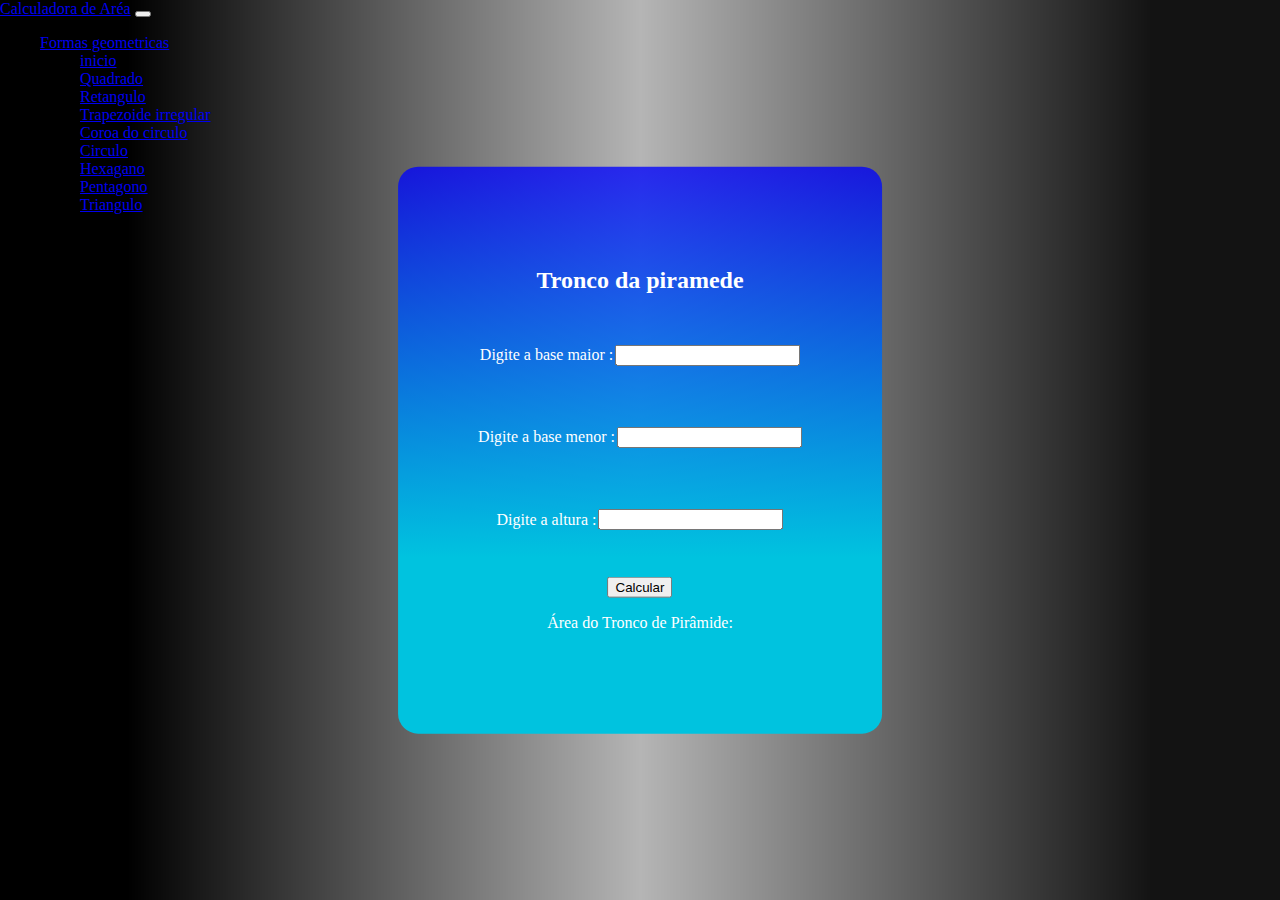
<file: tronco_piramede.html>
<!DOCTYPE html>
<html lang="en">

<head>
    <meta charset="UTF-8">
    <meta name="viewport" content="width=device-width, initial-scale=1.0">
    <title>calculadora de troco da piramede </title>
    <link rel="stylesheet" href="style.css">
    <link rel="stylesheet" href="https://stackpath.bootstrapcdn.com/bootstrap/4.1.3/css/bootstrap.min.css"
        integrity="sha384-MCw98/SFnGE8fJT3GXwEOngsV7Zt27NXFoaoApmYm81iuXoPkFOJwJ8ERdknLPMO" crossorigin="anonymous">
        <link rel="apple-touch-icon" href="geometria.png" sizes="180x180">
        <link rel="icon" href="geometria.png" sizes="32x32" type="image/png">
        <link rel="icon" href="geometria.png" sizes="16x16" type="image/png">
        <link rel="manifest" href="geometria.png">
        <link rel="mask-icon" href="geometria.png" color="#7952b3">
        <link rel="icon" href="geometria.png">
        <script src="calculadora.js"></script>

</head>
<body>
    <nav class="navbar navbar-expand-lg navbar-dark bg-dark">
        <div class="container-fluid">
            <a class="navbar-brand" href="#">Calculadora de Aréa</a>
            <button class="navbar-toggler" type="button" data-bs-toggle="collapse"
                data-bs-target="#navbarNavDarkDropdown" aria-controls="navbarNavDarkDropdown" aria-expanded="false"
                aria-label="Toggle navigation">
                <span class="navbar-toggler-icon"></span>
            </button>
            <div class="collapse navbar-collapse" id="navbarNavDarkDropdown">
                <ul class="navbar-nav">
                    <li class="nav-item dropdown">
                        <a class="nav-link dropdown-toggle" href="#" id="navbarDarkDropdownMenuLink" role="button"
                            data-bs-toggle="dropdown" aria-expanded="false">
                            Formas geometricas
                        </a>
                        <ul class="dropdown-menu dropdown-menu-dark" aria-labelledby="navbarDarkDropdownMenuLink">
                            <li><a class="dropdown-item" href="index.html">inicio</a></li>
                            <li><a class="dropdown-item" href="quadrado.html">Quadrado</a></li>
                            <li><a class="dropdown-item" href="retangulo.html">Retangulo</a></li>
                            <li><a class="dropdown-item" href="Trapezoide Irregular.html">Trapezoide irregular</a></li>
                            <li><a class="dropdown-item" href="coroa_circulo.html">Coroa do circulo</a></li>
                            <li><a class="dropdown-item" href="circulo.html">Circulo</a></li>
                            <li><a class="dropdown-item" href="Hexagano.html">Hexagano </a></li>
                            <li><a class="dropdown-item" href="Pentagono.html">Pentagono</a></li>
                            <li><a class="dropdown-item" href="Triangulo.html">Triangulo </a></li>
                        </ul>
                    </li>
                </ul>
            </div>
        </div>
    </nav>

    <form id="calculotroncopiramede">


        <div class="tronco">
            <h2>Tronco da piramede</h2>
            <div class="bnt">
<p>Digite a base maior :</p>
                <input id="Bmaior" class="form-control" type="number" placeholder=""
                    style="text-align: center;">
            </div>

            <div class="bnt">
<p>Digite a base menor :</p>
                <input id="Bmenor" class="form-control" type="number" placeholder=""
                    style="text-align: center;">
            </div>

            <div class="bnt">
<p>Digite a altura :</p>
                <input id="A" class="form-control" type="number" placeholder=""
                    style="text-align: center;">
            </div>

            <div class="bnt">

                <button type="button" class="btn btn-outline-primary"
                    onclick=" calcularArea()">Calcular</button>
            </div>

            <div>
                <label for="resultado">Área do Tronco de Pirâmide:</label>
                <h1 id="resultado"></h1>
            </div>

        </div>

    </form>



        </div>
    </div>




    <script src="https://cdn.jsdelivr.net/npm/bootstrap@5.0.2/dist/js/bootstrap.bundle.min.js"
        integrity="sha384-MrcW6ZMFYlzcLA8Nl+NtUVF0sA7MsXsP1UyJoMp4YLEuNSfAP+JcXn/tWtIaxVXM"
        crossorigin="anonymous"></script>
    <script src="https://code.jquery.com/jquery-3.3.1.slim.min.js"
        integrity="sha384-q8i/X+965DzO0rT7abK41JStQIAqVgRVzpbzo5smXKp4YfRvH+8abtTE1Pi6jizo"
        crossorigin="anonymous"></script>
    <script src="https://cdnjs.cloudflare.com/ajax/libs/popper.js/1.14.3/umd/popper.min.js"
        integrity="sha384-ZMP7rVo3mIykV+2+9J3UJ46jBk0WLaUAdn689aCwoqbBJiSnjAK/l8WvCWPIPm49"
        crossorigin="anonymous"></script>
    <script src="https://stackpath.bootstrapcdn.com/bootstrap/4.1.3/js/bootstrap.min.js"
        integrity="sha384-ChfqqxuZUCnJSK3+MXmPNIyE6ZbWh2IMqE241rYiqJxyMiZ6OW/JmZQ5stwEULTy"
        crossorigin="anonymous"></script>
</body>

</html>
</file>
<file: style.css>
body {
background: rgb(0, 0, 0);
    background: linear-gradient(90deg, rgba(0, 0, 0, 1) 10%, rgba(0, 0, 0, 0.2884803579634979) 50%, rgba(0, 0, 0, 0.9248949579831933) 90%); 
 margin: 0%;
 padding-bottom: 0%;
 margin-bottom: 0%;



}

.opções {
    position: absolute;
    top: 50%;
    left: 50%;
    display: flex;
    flex-direction: column;
    align-items: center;
    transform: translate(-50%, -50%);
    padding: 80px;
    border-radius: 20px;
    text-align: center;
    background: rgb(0, 195, 223);
    background: linear-gradient(0deg, rgba(0, 195, 223, 1) 31%, rgba(0, 0, 253, 0.7764355742296919) 100%);
    color: white;
}

.bnt {
    margin: 5%;
    display: flex;
    align-items: center;
    gap: 2px;
    justify-content: center;
    white-space: nowrap;


}

.tittle {
    display: flex;
    justify-content: center;
    margin-top: 40px;
}


.tronco {
    position: absolute;
    top: 50%;
    left: 50%;
    display: flex;
    flex-direction: column;
    align-items: center;
    transform: translate(-50%, -50%);
    padding: 80px;
    border-radius: 20px;
    text-align: center;
    background: rgb(0, 195, 223);
    background: linear-gradient(0deg, rgba(0, 195, 223, 1) 31%, rgba(0, 0, 253, 0.7764355742296919) 100%);
    color: white; 
}
.col{
  
}

.back {
top: 10vh;
}

.row{
    
}
</file>
